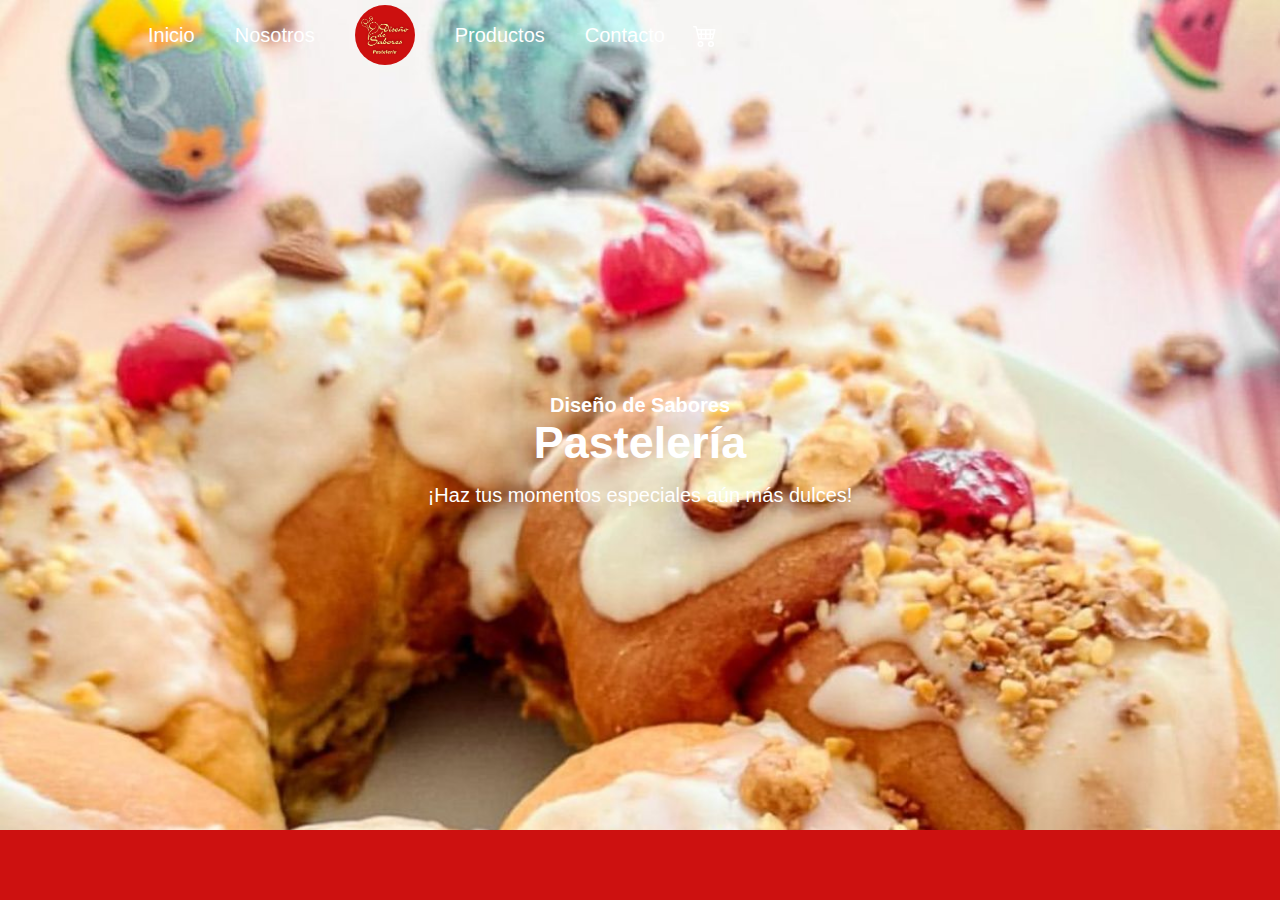
<file: index.html>
<!DOCTYPE html>
<html lang="es">

<head>
  <meta charset="UTF-8">
  <meta name="viewport" content="width=device-width, initial-scale=1.0">
  <title>Tienda Online</title>
  <link rel="stylesheet" href="estilos.css">
  <link rel="icon" href="fotos paste/logo.ico" type="image/x-icon">
  <link rel="stylesheet" href="https://cdn.jsdelivr.net/npm/bootstrap-icons@1.11.3/font/bootstrap-icons.min.css">
</head>

<body>
  <header class="header">
    <nav>
      <ul class="nav-links">
        <li><a href="#">Inicio</a></li>
        <li><a href="#">Nosotros</a></li>
        <li class="logo"><img src="fotos paste/logoheader.png" alt="Logo de la pastelería"></li>
        <li><a href="#">Productos</a></li>
        <li><a href="#">Contacto</a></li>
        <div class="cart-button">
          <a href="#">
            <svg xmlns="http://www.w3.org/2000/svg" width="16" height="16" fill="currentColor" class="bi bi-cart4"
              viewBox="0 0 16 16">
              <path
                d="M0 2.5A.5.5 0 0 1 .5 2H2a.5.5 0 0 1 .485.379L2.89 4H14.5a.5.5 0 0 1 .485.621l-1.5 6A.5.5 0 0 1 13 11H4a.5.5 0 0 1-.485-.379L1.61 3H.5a.5.5 0 0 1-.5-.5M3.14 5l.5 2H5V5zM6 5v2h2V5zm3 0v2h2V5zm3 0v2h1.36l.5-2zm1.11 3H12v2h.61zM11 8H9v2h2zM8 8H6v2h2zM5 8H3.89l.5 2H5zm0 5a1 1 0 1 0 0 2 1 1 0 0 0 0-2m-2 1a2 2 0 1 1 4 0 2 2 0 0 1-4 0m9-1a1 1 0 1 0 0 2 1 1 0 0 0 0-2m-2 1a2 2 0 1 1 4 0 2 2 0 0 1-4 0" />
            </svg>
          </a>
        </div>
      </ul>
    </nav>
  </header>
  <main>
    <div class="slider-box">
      <ul>
        <li>
          <img src="fotos paste/rosca.jpg" alt="">
        </li>
        <li>
          <img src="fotos paste/postre.jpg" alt="">
        </li>
        <li>
          <img src="fotos paste/tarteletafrutossecos.jpg" alt="">
        </li>
        <li>
          <img src="fotos paste/presentacion.jpg" alt="">
        </li>
        <li>
          <img src="fotos paste/postre2.jpg" alt="">
        </li>
      </ul>
    </div>
    <div class="texto">
      <h1 class="titulo">Diseño de Sabores</h1>
      <h2>Pastelería</h2>
      <p>¡Haz tus momentos especiales aún más dulces!</p>
    </div>
  </main>

  <footer>
  </footer>
  </div>
</body>

</html>
</file>
<file: estilos.css>
* {
  box-sizing: border-box;
  margin: 0;
  padding: 0;
  font-family: 'Nunito', sans-serif;
  font-size: 20px;
}

body {
  background-color: #CD1110;
}

.header {
  background-color: transparent;
  display: flex;
  justify-content: space-between;
  align-items: center;
  height: 70px;
  padding: 5px 10%;
  position: relative;
}
.header .nav-links {
  display: flex;
  align-items: center;
  list-style: none;
  flex: 1;
}

.header .nav-links li {
  padding: 0 20px;
}

.header .logo {
  display: flex;
  align-items: center;
}

.header .logo img {
  height: 60px;
  width: auto;
  transition: all 0.3s;
  border-radius: 50%;
}

.header .logo img:hover {
  transform: scale(1.2);
}

.header .nav-links {
  display: flex;
  justify-content: center;
  align-items: center;
  flex: 1;
  list-style: none;
}

.header .nav-links li {
  padding: 0 20px;
}

.header .nav-links li:hover {
  transform: scale(1.1);
}

.header .nav-links a {
  color: #FFFFFF !important;
  text-decoration: none;
}

.header .nav-links li a:hover {
  background-color: #FAF298;
}

.cart-button {
  margin-right: 10px;
}

.cart-button a {
  display: flex;
  align-items: center;
  justify-content: center;
  width: 40px;
  height: 40px;
  border-radius: 50%;
  transition: background-color 0.3s ease;
}

.cart-button a:hover {
  background-color: #FAF298;
}

.cart-button svg {
  width: 24px;
  height: 24px;
}

.slider-box {
  max-width: 100%;
  max-height: calc(100vh - 70px);
  margin-top: -70px;
  overflow: hidden;
  position: relative;
  z-index: -1;
}

.slider-box ul {
  display: flex;
  padding: 0;
  width: 500%;
  animation: slide 20s infinite;
}

.slider-box li {
  width: 20%;
  list-style: none;
  position: relative;
}

.texto {
  position: absolute;
  text-align: center;
  width: 100%;
  top: 50%;
  transform: translateY(-50%);
  color: #FFFFFF;
}

.texto h2 {
  font-size: 45px;
  margin-bottom: 15px;
}

.slider-box img {
  width: 100%;
  height: 100%;
  object-fit: cover;
  display: block;
}

@keyframes slide {
  0% {
    margin-left: 0;
  }

  20% {
    margin-left: 0;
  }

  25% {
    margin-left: -100%;
  }

  45% {
    margin-left: -100%;
  }

  50% {
    margin-left: -200%;
  }

  70% {
    margin-left: -200%;
  }

  75% {
    margin-left: -300%;
  }

  100% {
    margin-left: -300%;
  }
}
</file>
